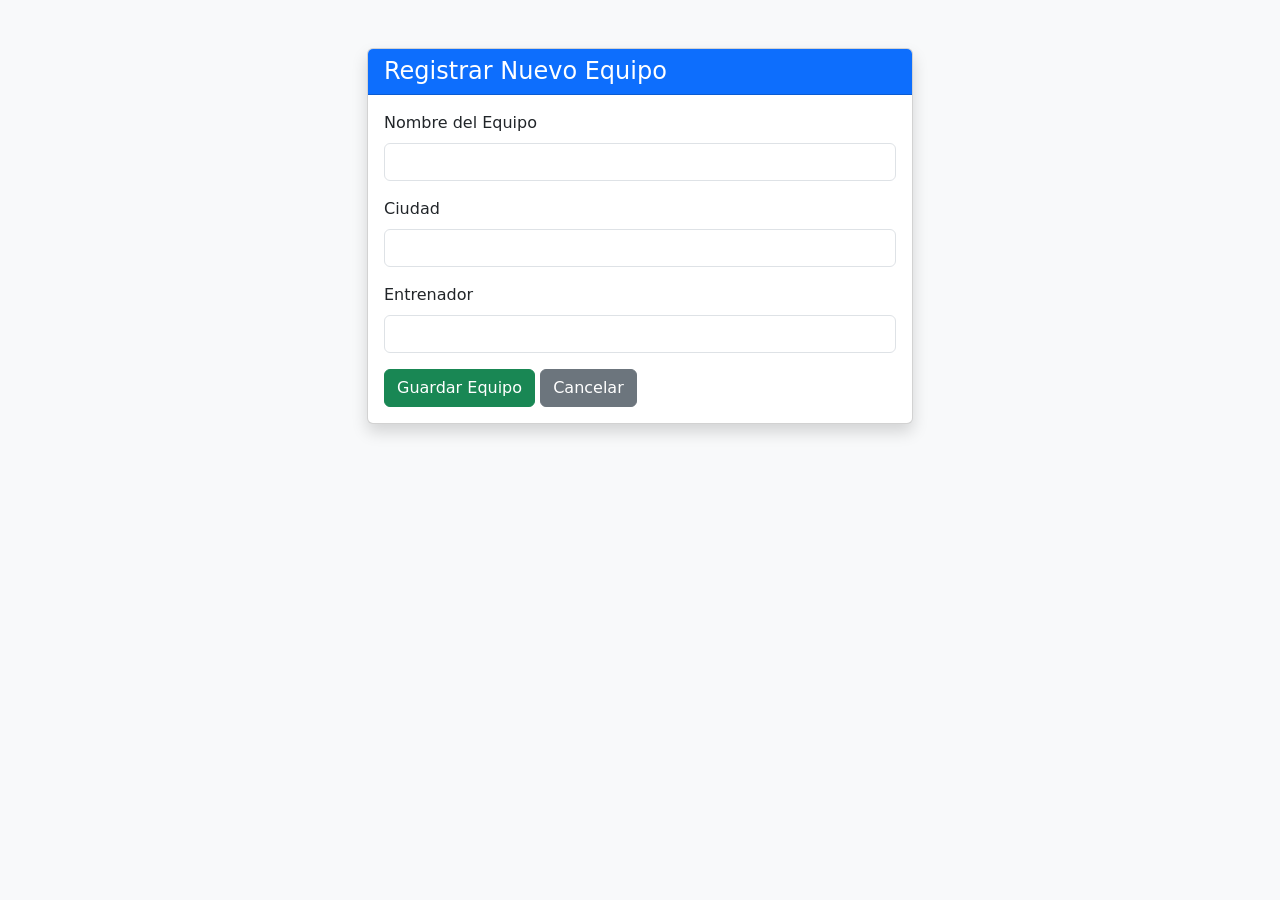
<file: formulario_equipo.html>
<!DOCTYPE html>
<html lang="es">
<head>
    <meta charset="UTF-8">
    <title>Registrar Equipo</title>
    <link href="https://cdn.jsdelivr.net/npm/bootstrap@5.3.0/dist/css/bootstrap.min.css" rel="stylesheet">
</head>
<body class="bg-light">

    <div class="container my-5">
        <div class="row justify-content-center">
            <div class="col-md-6">
                <div class="card shadow">
                    <div class="card-header bg-primary text-white">
                        <h4 class="mb-0">Registrar Nuevo Equipo</h4>
                    </div>
                    <div class="card-body">
                        <form action="crear_equipo.php" method="POST">
                            <div class="mb-3">
                                <label class="form-label">Nombre del Equipo</label>
                                <input type="text" name="nombre" class="form-control" required>
                            </div>
                            <div class="mb-3">
                                <label class="form-label">Ciudad</label>
                                <input type="text" name="ciudad" class="form-control" required>
                            </div>
                            <div class="mb-3">
                                <label class="form-label">Entrenador</label>
                                <input type="text" name="entrenador" class="form-control" required>
                            </div>
                            <button type="submit" class="btn btn-success">Guardar Equipo</button>
                            <a href="equipos.php" class="btn btn-secondary">Cancelar</a>
                        </form>
                    </div>
                </div>
            </div>
        </div>
    </div>

</body>
</html>
</file>
